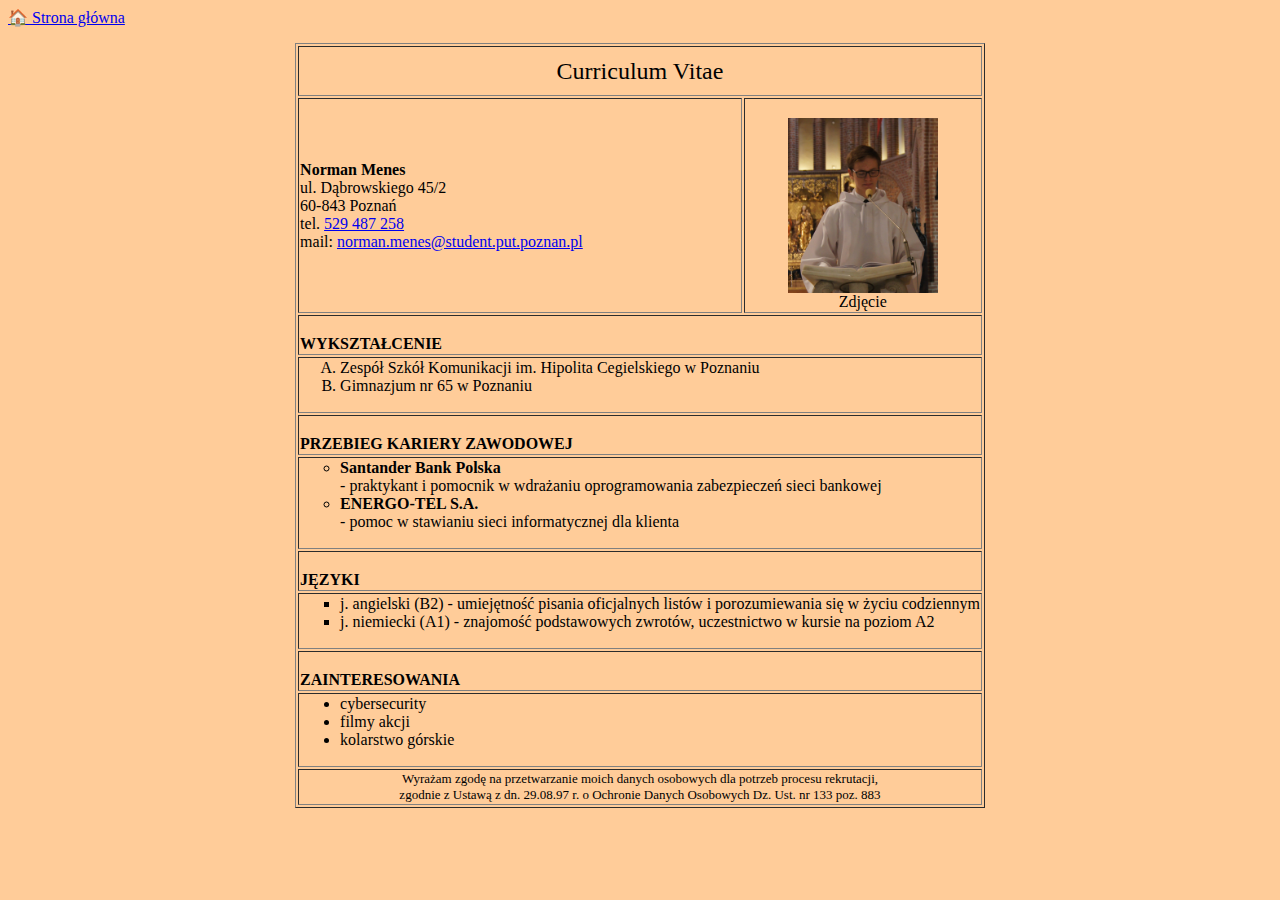
<file: site/lab_2020-10-20/html2-CV.html>
<html lang="pl">
	<head>
		<meta http-equiv="Content-Type" content="text/html; charset=UTF-8" />
		<meta http-equiv="Content-Language" content="pl" />	
		<meta name="viewport" content="width=device-width,initial-scale=1.0" />
		<title>Curriculum Vitae</title>
		<meta name="description" content="Rozwiązania zadań z zajęć laboratoryjnych ze Wstępu do Sieci Teleinformatycznych">
		<meta name="keywords" content="PUT, WdST">
		<meta name="author" content="Norman Menes, 148038">
	</head>
	<body bgcolor=#ffcc99>
		<a href="../../index.html">&#127968 Strona główna</a>
		<p align="center"><table border=1>
			<tr>
				<td height=50 colspan = 2 align="center"  valign="center"> <font size=5>Curriculum Vitae</font> </td>
			</tr>
			<tr>
				<td> <b>Norman Menes</b><br>
				ul. Dąbrowskiego 45/2<br>
				60-843 Poznań<br>
				tel. <a href="tel:+48529487258">529 487 258</a><br>
				mail: <a href="mailto:norman.menes@student.put.poznan.pl">norman.menes@student.put.poznan.pl</a>
				</td>
				<td align="center" valign="center"> <br><img src="myphoto1.jpg" width="150px" ><br>Zdjęcie </td>
			</tr>
			<tr>
				<td colspan = 2> <b><br>WYKSZTAŁCENIE</b> </td>
			</tr>
			<tr>
				<td colspan = 2>
					<ol type="A">
						<li> Zespół Szkół Komunikacji im. Hipolita Cegielskiego w Poznaniu
						<li> Gimnazjum nr 65 w Poznaniu
					</ol>
				</td>
			</tr>
			<tr>
				<td colspan = 2> <b><br>PRZEBIEG KARIERY ZAWODOWEJ</b> </td>
			</tr>
			<tr>
				<td colspan = 2 valign="center">
					<ul type="circle">
						<li> <b>Santander Bank Polska</b><br>
						- praktykant i pomocnik w wdrażaniu oprogramowania zabezpieczeń sieci bankowej
						<li> <b>ENERGO-TEL S.A.</b><br>
						- pomoc w stawianiu sieci informatycznej dla klienta
					</ul>
				</td>
			</tr>
			<tr>
				<td colspan = 2> <b><br>JĘZYKI</b> </td>
			</tr>
			<tr>
				<td colspan = 2>
					<ul type="square">
						<li> j. angielski (B2) - umiejętność pisania oficjalnych listów i porozumiewania się w życiu codziennym
						<li> j. niemiecki (A1) - znajomość podstawowych zwrotów, uczestnictwo w kursie na poziom A2
					</ul>
				</td>
			</tr>
			<tr>
				<td colspan = 2> <b><br>ZAINTERESOWANIA</b> </td>
			</tr>
			<tr>
				<td colspan = 2>
					<ul>
						<li> cybersecurity
						<li> filmy akcji
						<li> kolarstwo górskie
					</ul>
				</td>
			</tr>
			<tr>
				<td colspan = 2 align="center"><font size=2>
					Wyrażam zgodę na przetwarzanie moich danych osobowych dla potrzeb procesu rekrutacji,<br>
					zgodnie z Ustawą z dn. 29.08.97 r. o Ochronie Danych Osobowych Dz. Ust. nr 133 poz. 883</font>
				</td>
			</tr>
		</table></p>
	</body>
</html>
</file>
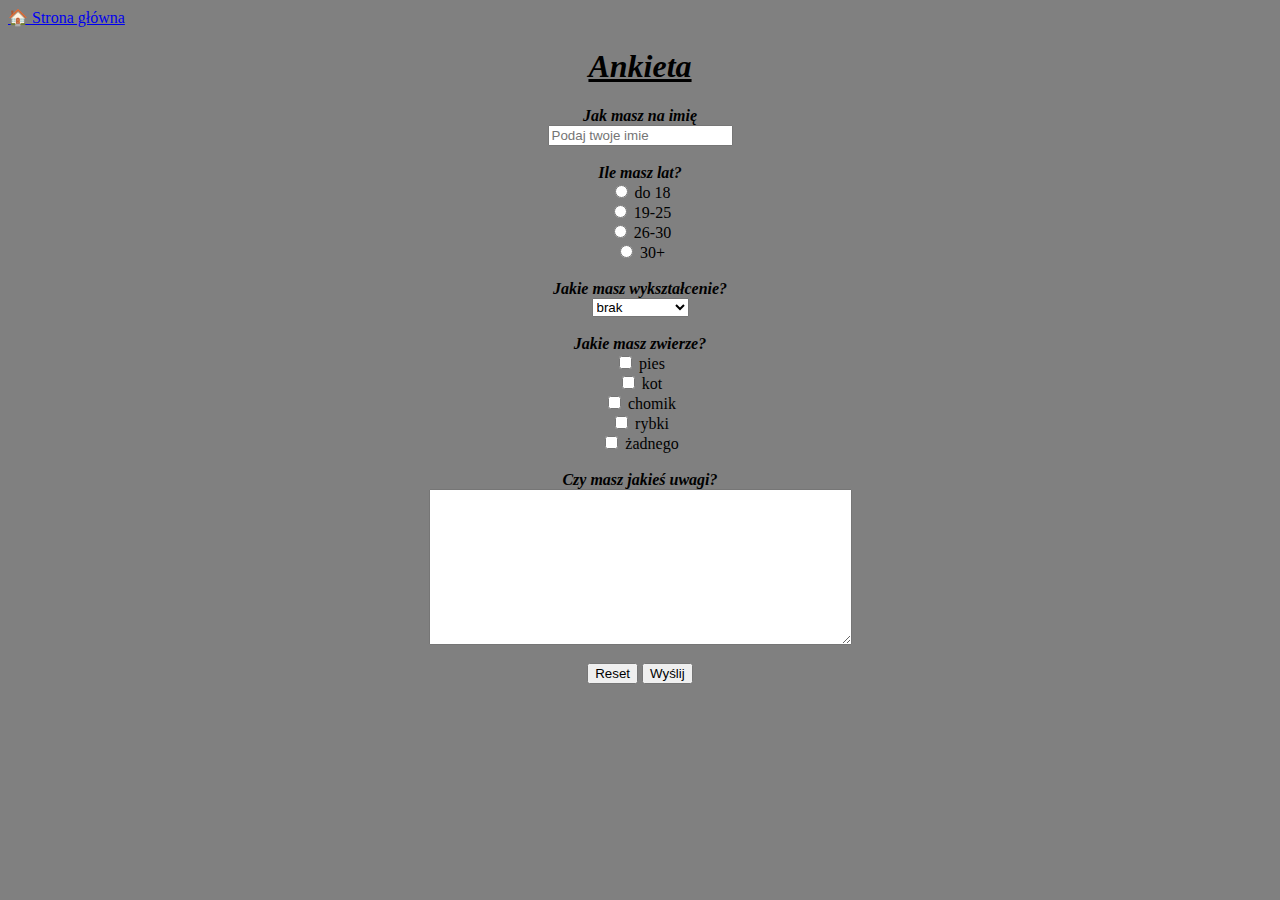
<file: site/lab_2020-11-03/form.html>
<html lang="pl">
	<head>
		<meta http-equiv="Content-Type" content="text/html; charset=UTF-8" />
		<meta http-equiv="Content-Language" content="pl" />	
		<meta name="viewport" content="width=device-width,initial-scale=1.0" />
		<title>Ankieta</title>
		<meta name="description" content="Rozwiązania zadań z zajęć laboratoryjnych ze Wstępu do Sieci Teleinformatycznych">
		<meta name="keywords" content="PUT, WdST">
		<meta name="author" content="Norman Menes, 148038">
	</head>
	<body bgcolor="gray">
		<a href="../../index.html">&#127968 Strona główna</a>
		<h1 align="center"><i><u>Ankieta</u></i></h1>
		
		<form name = "form" action = "mailto:norman.menes@student.put.poznan.pl" method="post">
		<p align="center">
			<b><i>Jak masz na imię</i></b><br>
				<input type = "text" name = "name" placeholder = "Podaj twoje imie" required><br><br>
			
			<b><i>Ile masz lat?</i></b><br>
				<input type="radio" id="to18" name="age" value="to18" required>
					<label for="to18">do 18</label><br>
				<input type="radio" id="19-25" name="age" value="19-25">
					<label for="19-25">19-25</label><br>
				<input type="radio" id="26-30" name="age" value="26-30">
					<label for="other">26-30</label><br>
				<input type="radio" id="30+" name="age" value="30+">
					<label for="other">30+</label><br><br>
				
			
			<b><i>Jakie masz wykształcenie?</i></b><br>
				<select name = "education" required>
					<option>brak
					<option>podstawowe
					<option>gimnazjalne
					<option>średnie
					<option>wyższe
				</select><br><br>
				
			<b><i>Jakie masz zwierze?</i></b><br>
				<input type="checkbox" id="dog" name="pet" value="pies">
					<label for="vehicle1">pies</label><br>
				<input type="checkbox" id="cat" name="pet" value="kot">
					<label for="vehicle2">kot</label><br>
				<input type="checkbox" id="hamster" name="pet" value="chomik">
					<label for="vehicle3">chomik</label><br>
				<input type="checkbox" id="fish" name="pet" value="rybki">
					<label for="vehicle3">rybki</label><br>
				<input type="checkbox" id="nothing" name="pet" value="nic">
					<label for="vehicle3">żadnego</label><br><br>
			
			<b><i>Czy masz jakieś uwagi?</i></b><br>
				<textarea name= "comments" rows = 10 cols = 50 placeholder="uwagi..."> </textarea><br><br>
			
			<button type="reset">Reset</button> <button type="submit">Wyślij</button>
		</p></form>
		
	</body>
</html>
</file>
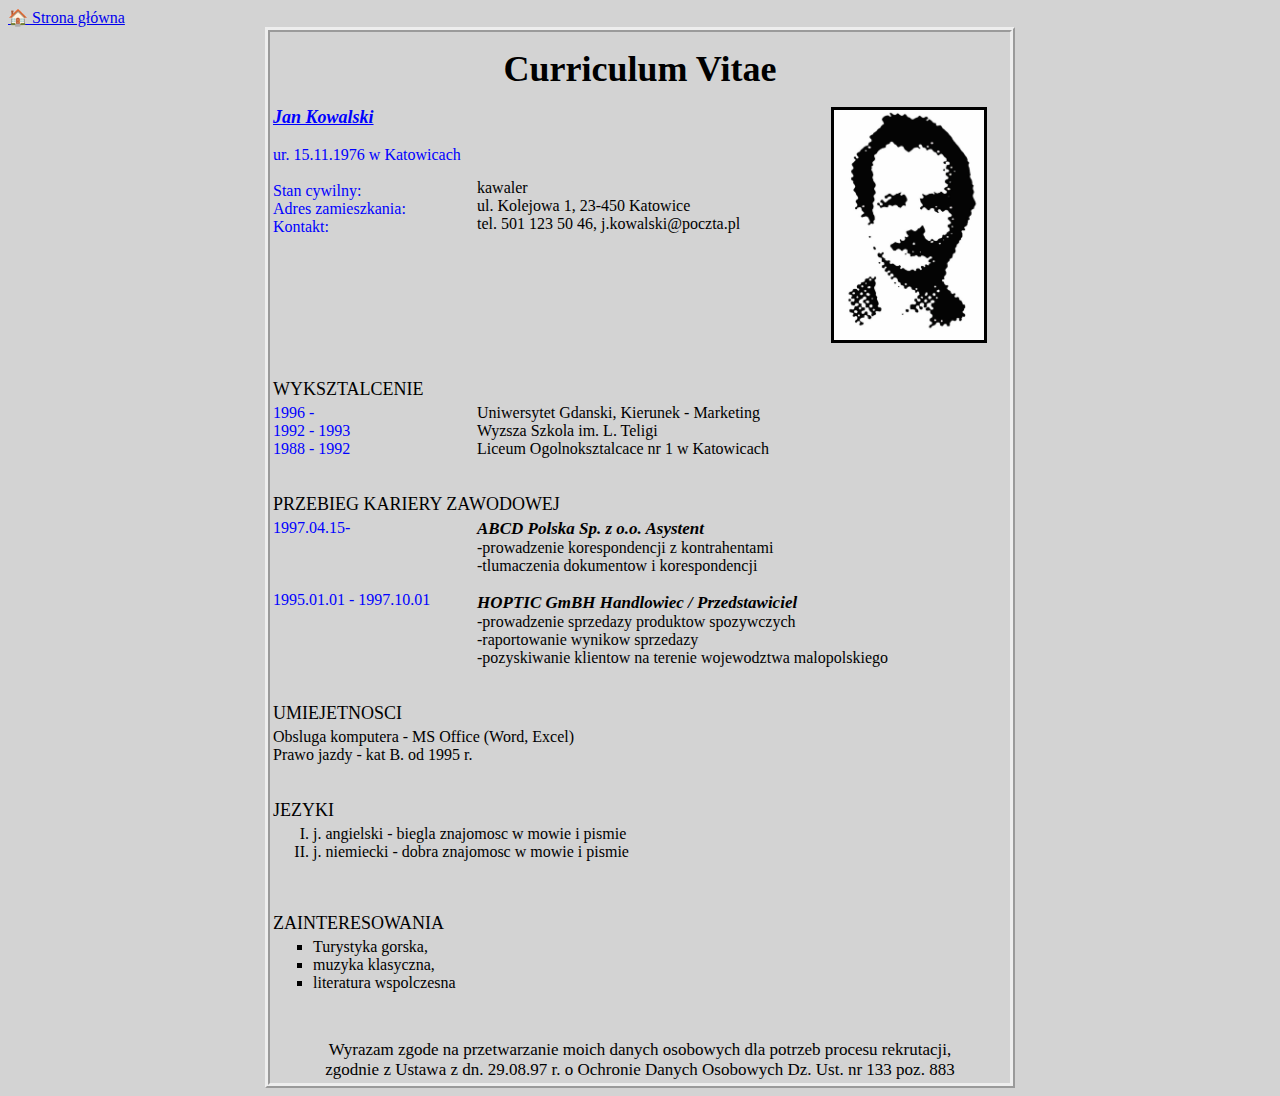
<file: site/lab_2020-11-17/cw3.html>
﻿<!DOCTYPE HTML PUBLIC "-//W3C//DTD HTML 4.01 Transitional//EN"> 
<html>
	<head>
		<title> moje cv</title>
		<meta HTTP-EQUIV="content-type" CONTENT="text/html; charset=iso-8859-2">
		<link rel="Stylesheet" type="text/css" href="style.css">
	</head>
<body>
	<a href="../../index.html">&#127968 Strona główna</a>
<table>
<tr>
	<td colspan=2 class=header>
		Curriculum Vitae
	</td>
</tr>
<tr>
	<td class=l_col>
		<div class=name>Jan Kowalski</div><br>
		ur. 15.11.1976 w Katowicach<br>
		<br>
		Stan cywilny:<br>
		Adres zamieszkania:<br>
		Kontakt:<br>
	</td>
	<td>
		<img src="cv.jpg" class=imag alt="zdjecie">
		<br><br><br><br>
		kawaler<br>
		ul. Kolejowa 1, 23-450 Katowice<br>
		tel. 501 123 50 46, j.kowalski@poczta.pl<br>
	</td>
</tr>
<tr>
	<td colspan=2 class=kategoria>
		Wyksztalcenie
	</td>
</tr>
<tr>
	<td class=l_col>
		1996 -<br>
		1992 - 1993<br>
		1988 - 1992<br>
	</td>
	<td>
		Uniwersytet Gdanski, Kierunek - Marketing<br>
		Wyzsza Szkola im. L. Teligi<br>
		Liceum Ogolnoksztalcace nr 1 w Katowicach<br>
	</td>
</tr>
<tr>
	<td colspan=2 class=kategoria>
		Przebieg kariery zawodowej
	</td>
</tr>
<tr>
	<td class=l_col>
	1997.04.15-<br><br><br><br>
	1995.01.01 - 1997.10.01
	</td>
	<td>
		<div class=firma>ABCD Polska Sp. z o.o. Asystent</div>
		-prowadzenie korespondencji z kontrahentami<br>
		-tlumaczenia dokumentow i korespondencji<br>
		<br>
		<div class=firma>HOPTIC GmBH Handlowiec / Przedstawiciel</div>
		-prowadzenie sprzedazy produktow spozywczych<br>
		-raportowanie wynikow sprzedazy<br>
		-pozyskiwanie klientow na terenie wojewodztwa malopolskiego<br>
	</td>
</tr>
<tr>
	<td colspan=2 class=kategoria>
		Umiejetnosci
	</td>
</tr>
<tr>
	<td colspan=2>
		Obsluga komputera - MS Office (Word, Excel)<br>
		Prawo jazdy - kat B. od 1995 r.
	</td>
</tr>
<tr>
	<td colspan=2 class=kategoria>
		Jezyki
	</td>
</tr>
<tr>
	<td colspan=2>
		<ol>
			<li>j. angielski - biegla znajomosc w mowie i pismie
			<li>j. niemiecki - dobra znajomosc w mowie i pismie
		</ol>
	</td>
</tr>
<tr>
	<td colspan=2 class=kategoria>
		Zainteresowania
	</td>
</tr>
<tr>
	<td colspan=2>
		<ul>
			<li>Turystyka gorska, 
			<li>muzyka klasyczna, 
			<li>literatura wspolczesna
		</ul>
	</td>
</tr>
<tr>
	<td colspan=2 class=footer>
		<br>Wyrazam zgode na przetwarzanie moich danych osobowych dla potrzeb procesu rekrutacji,<br>
		zgodnie z Ustawa z dn. 29.08.97 r. o Ochronie Danych Osobowych Dz. Ust. nr 133 poz. 883
	</td>
</tr>
</table>
</body>
</html>
</file>
<file: site/lab_2020-11-17/style.css>
body {
	background-color: lightgray;
}

table {
	border: 5px ridge;
	width: 750px;
	margin: 0 auto;
}


.l_col {
	vertical-align: top;
	width: 200px;
	color: blue;
}

.header {
	color: black;
	font-weight: bold;
	font-size: 36px;
	height: 70px;
	text-align: center;
	vertical-align: middle;
}

.footer {
	height: 70px;
	font-size: 17px;
	text-align: center;
	vertical-align: bottom;
}

.name {
	font-size: 18px;
	font-weight: bold;
	font-style: italic;
	text-decoration: underline;
}

.imag {
	border: 3px solid;
	height: 230px;
	width: 150px;
	float:right;
	margin-right: 20px;
}

.kategoria {
	height: 55px;
	text-align: left;
	vertical-align: bottom;
	font-weight: 500;
	font-size: 18px;
	text-transform : uppercase;
}

.firma {
	font-size: 17px;
	font-weight: bold;
	font-style: italic;
}

ul {
	list-style-type: square;
}

ol {
	list-style-type: upper-roman;
}
</file>
